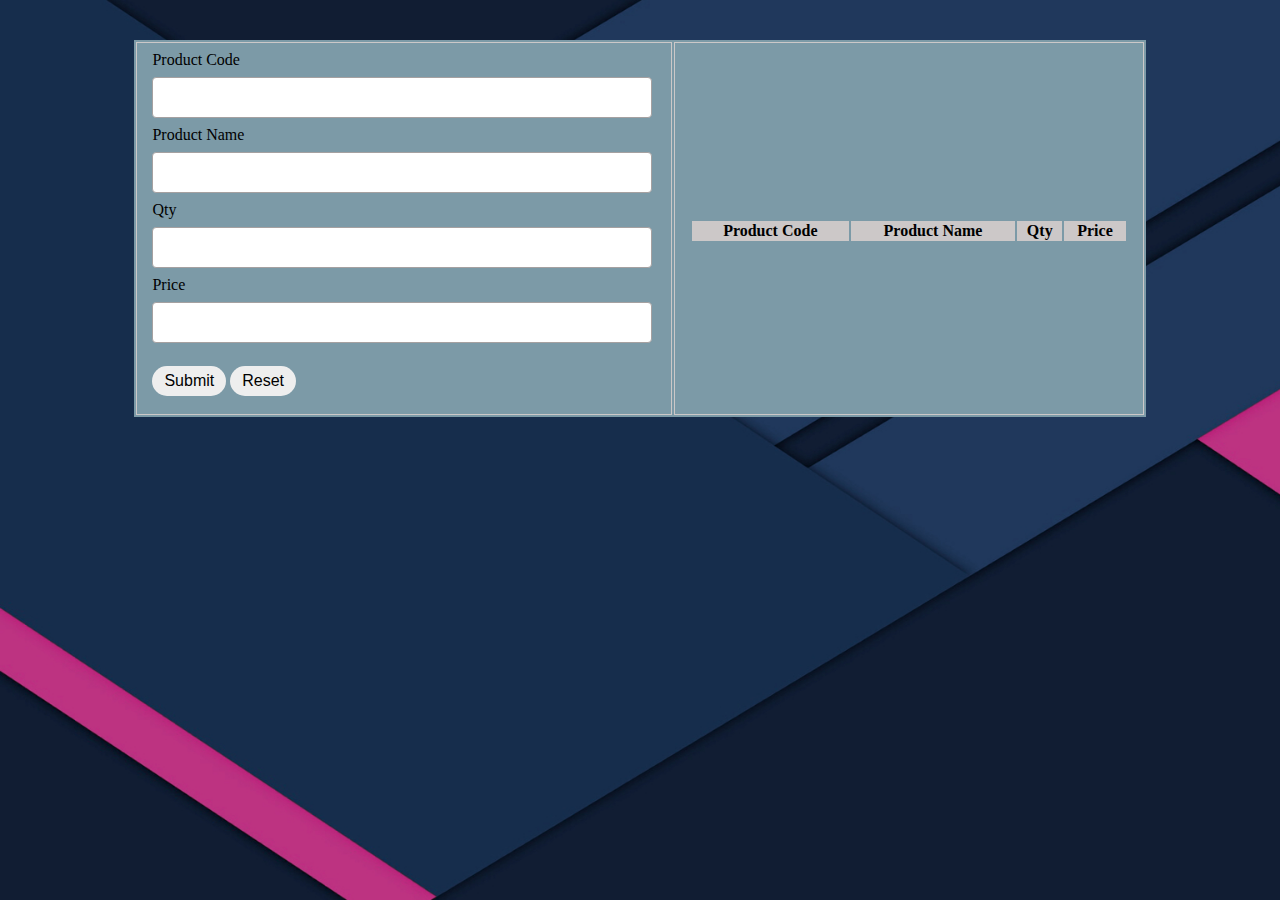
<file: VJ DAY5-Task/index.html>
<!DOCTYPE html>
<html lang="en">
<head>
    <meta charset="UTF-8">
    <meta http-equiv="X-UA-Compatible" content="IE=edge">
    <meta name="viewport" content="width=device-width, initial-scale=1.0">
    <title>CRUD operation</title>
    <link rel="stylesheet" href="style.css">

</head>

<body>
    <table>
        <tr>
            <td>
                <form autocomplete="off" onsubmit="onFormSubmit()">
                    <div>
                        <label for="productCode">Product Code</label>
                        <input type="text" name="productCode" id="productCode">
                    </div>
                    <div>
                        <label for="product">Product Name</label>
                        <input type="text" name="product" id="product">
                    </div>
                    <div>
                        <label for="qty">Qty</label>
                        <input type="number" name="qty" id="qty">
                    </div>
                    <div>
                        <label for="perPrice">Price</label>
                        <input type="number" name="perPrice" id="perPrice">
                    </div>

                    <div class="form_action--button">
                        <input type="submit" value="Submit">
                        <input type="reset" value="Reset">
                    </div>
                </form>

                <td>
                    <table class="list" id="storeList">
                        <th class="out">
                            <tr>
                                <th>Product Code</th>
                                <th>Product Name</th>
                                <th>Qty</th>
                                <th>Price</th>
                            </tr>
                        </th>
                        <tbody>

                        </tbody>
                    </table>
                </td>
            </td>
        </tr>
    </table>
    <script type="text/javascript" src="./script.js"></script>
</body>
</html>
</file>
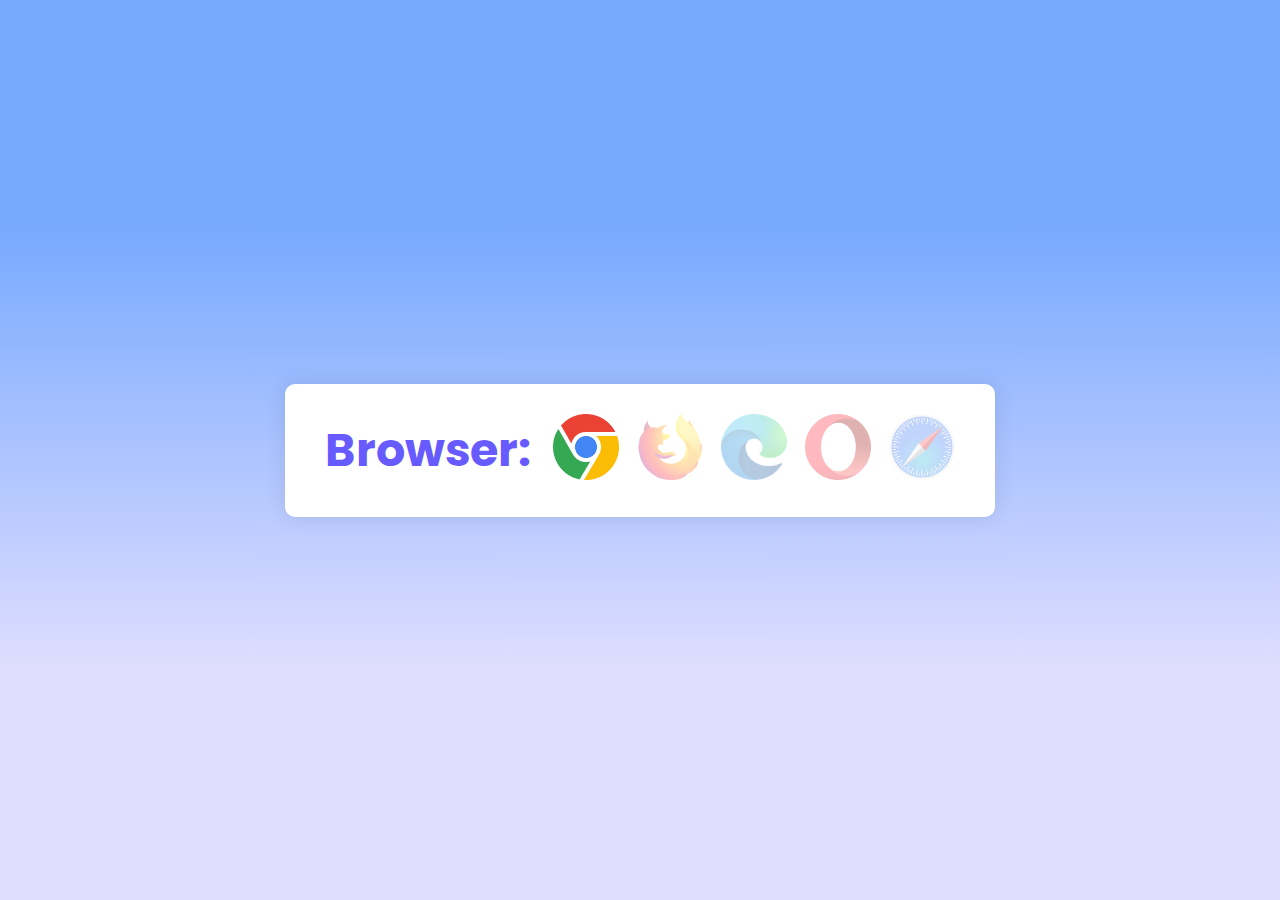
<file: VJ DAY2-Task/browser identification.html>
<!DOCTYPE html>
<html lang="en" dir="ltr">
  <head>
    <meta charset="utf-8">
    <title>Detect Browser in JavaScript</title>
    <link rel="stylesheet" href="Bro.css">
    <meta name="viewport" content="width=device-width, initial-scale=1.0">

  </head>
  <body>
    <div class="wrapper">
      <h2>Browser:</h2>
      <div class="logos">
        <img class="chrome" src="chrome.png" alt="chrome" title="Google Chrome">
        <img class="firefox" src="firefox.png" alt="firefox" title="Mozilla Firefox">
        <img class="edge" src="edge.png" alt="edge" title="Microsoft Edge">
        <img class="opera" src="opera.png" alt="opera" title="Opera">
        <img class="safari" src="safari.png" alt="safari" title="Apple Safari">
      </div>
    </div>
    <script src="./identity.js"></script>
  </body>
</html>
</file>
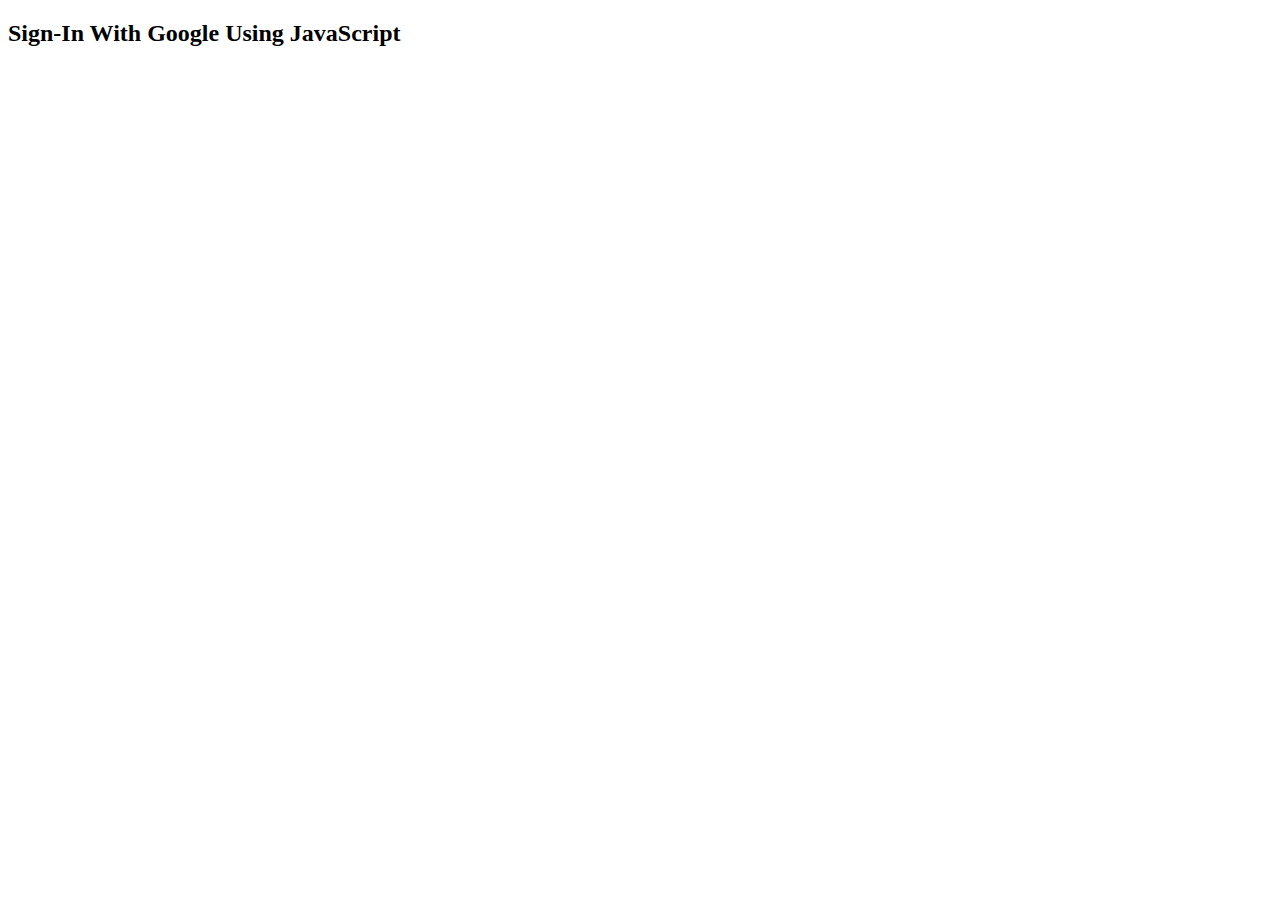
<file: VJ DAY3,4-Task/googleAuth.html>
<!DOCTYPE html>
<html lang="en">
<head>
	<meta charset="UTF-8">
    <meta http-equiv="X-UA-Compatible" content="IE=edge">
    <meta name="viewport" content="width=device-width, initial-scale=1.0">
    <meta name="google-signin-client_id" content="YOUR_CLIENT_ID.apps.googleusercontent.com">
    <title>Sign In With Google Using JavaScript</title>
    <link href="https://cdn.jsdelivr.net/npm/bootstrap@5.0.0/dist/css/bootstrap.min.css" rel="stylesheet"
        integrity="sha384-wEmeIV1mKuiNpC+IOBjI7aAzPcEZeedi5yW5f2yOq55WWLwNGmvvx4Um1vskeMj0" crossorigin="anonymous">
    <link rel="stylesheet" href="style.css">
</head>
<body>
	<h2 class="alert alert-success">Sign-In With Google Using JavaScript</h2>
    <div class="g-signin2" data-onsuccess="onSignIn"></div>

    <div class="data">
        <p>Name</p>
        <p id="name"></p>
        <p>Image</p>
        <img id="image" class="rounded-circle" width="100" height="100" />
        <p>Email</p>
        <p id="email"></p>
        <button type="button" class="btn btn-danger" onclick="signOut();">Sign Out</button>
    </div>
	<script src="./Validation.js"></script>
	<script src="https://apis.google.com/js/platform.js" async defer></script>
    <script src="https://cdn.jsdelivr.net/npm/bootstrap@5.0.0/dist/js/bootstrap.bundle.min.js"
        integrity="sha384-p34f1UUtsS3wqzfto5wAAmdvj+osOnFyQFpp4Ua3gs/ZVWx6oOypYoCJhGGScy+8"
        crossorigin="anonymous"></script>
    <script src="https://ajax.googleapis.com/ajax/libs/jquery/3.5.1/jquery.min.js"></script>
</body>
</html>
</file>
<file: VJ DAY5-Task/style.css>
body{
    background-image: url('background.jpg');
    background-repeat: no-repeat;
    background-attachment: fixed;
    background-size: cover;
}

table{
    width: 80%;
    margin: 40px auto;
    background: rgb(124,154,167);
}

.out
{
    width: fit-content;
    margin: 40px auto;

}
table.list{
    text-align: center;
    width: 100%;
}

td{
    border: 1px solid rgb(204,200,200);
    text-align: left;
    padding: 8px 15px;
}

tr:nth-child(even), table.list thread> tr{
    background-color: rgb(204,200,200);
}

input[type="text"],input[type="number"]{
    width:91%;
    padding:12px 20px;
    margin:8px 0;
    display: inline-block;
    border: 1px solid rgb(165,161,161);
    border-radius: 4px;
}

input[type="submit"],input[type="reset"]{
    background: #eee;
    padding:6px 12px;
    margin:15px 0 10px;
    display: inline-block;
    border: none;
    border-radius: 30px;
    font-size: 1rem;
    cursor: pointer;
    outline: none;
}

input[type="submit"]:hover{
    background: #4b99d8;
}

input[type="reset"]:hover{
    background: #4b99d8;
}

button{
    background: #eee;
    padding:6px 12px;
    margin:15px 0 10px;
    display: inline-block;
    border: none;
    border-radius: 30px;
    font-size: 1rem;
    cursor: pointer;
    outline: none;
}

button:hover{
    background:#4b99d8 ;
}
</file>
<file: VJ DAY2-Task/Bro.css>
/* Import Google font - Poppins */
@import url('https://fonts.googleapis.com/css2?family=Poppins:wght@400;500;600&display=swap');
*{
  margin: 0;
  padding: 0;
  box-sizing: border-box;
  font-family: "Poppins", sans-serif;
}
body{
  height: 100vh;
  width: 100%;
  display: flex;
  align-items: center;
  justify-content: center;
  background: linear-gradient(#77a9ff 25%, #e0deff 75%);
}
::selection{
  color: #fff;
  background: #675AFE;
}
.wrapper{
  display: flex;
  flex-wrap: wrap;
  background: #fff;
  padding: 30px 40px;
  align-items: center;
  border-radius: 10px;
  justify-content: center;
  box-shadow: 0 0 20px 0 rgba(0,0,0,0.1);
}
.wrapper h2{
  color: #675AFE;
  font-size: 46px;
}
.wrapper .logos{
  margin-left: 15px;
}
.logos img{
  opacity: 0.3;
  margin: 0 7px;
  transition: opacity 0.4s ease;
}
.logos img:last-child{
  margin-right: 0px;
}
</file>
<file: VJ DAY3,4-Task/style.css>
.data {
    display: none;
}

.g-signin2 {
    position: absolute;
    top: 50%;
    left: 50%;
    margin-top: -50px;
    margin-left: -50px;
}
</file>
